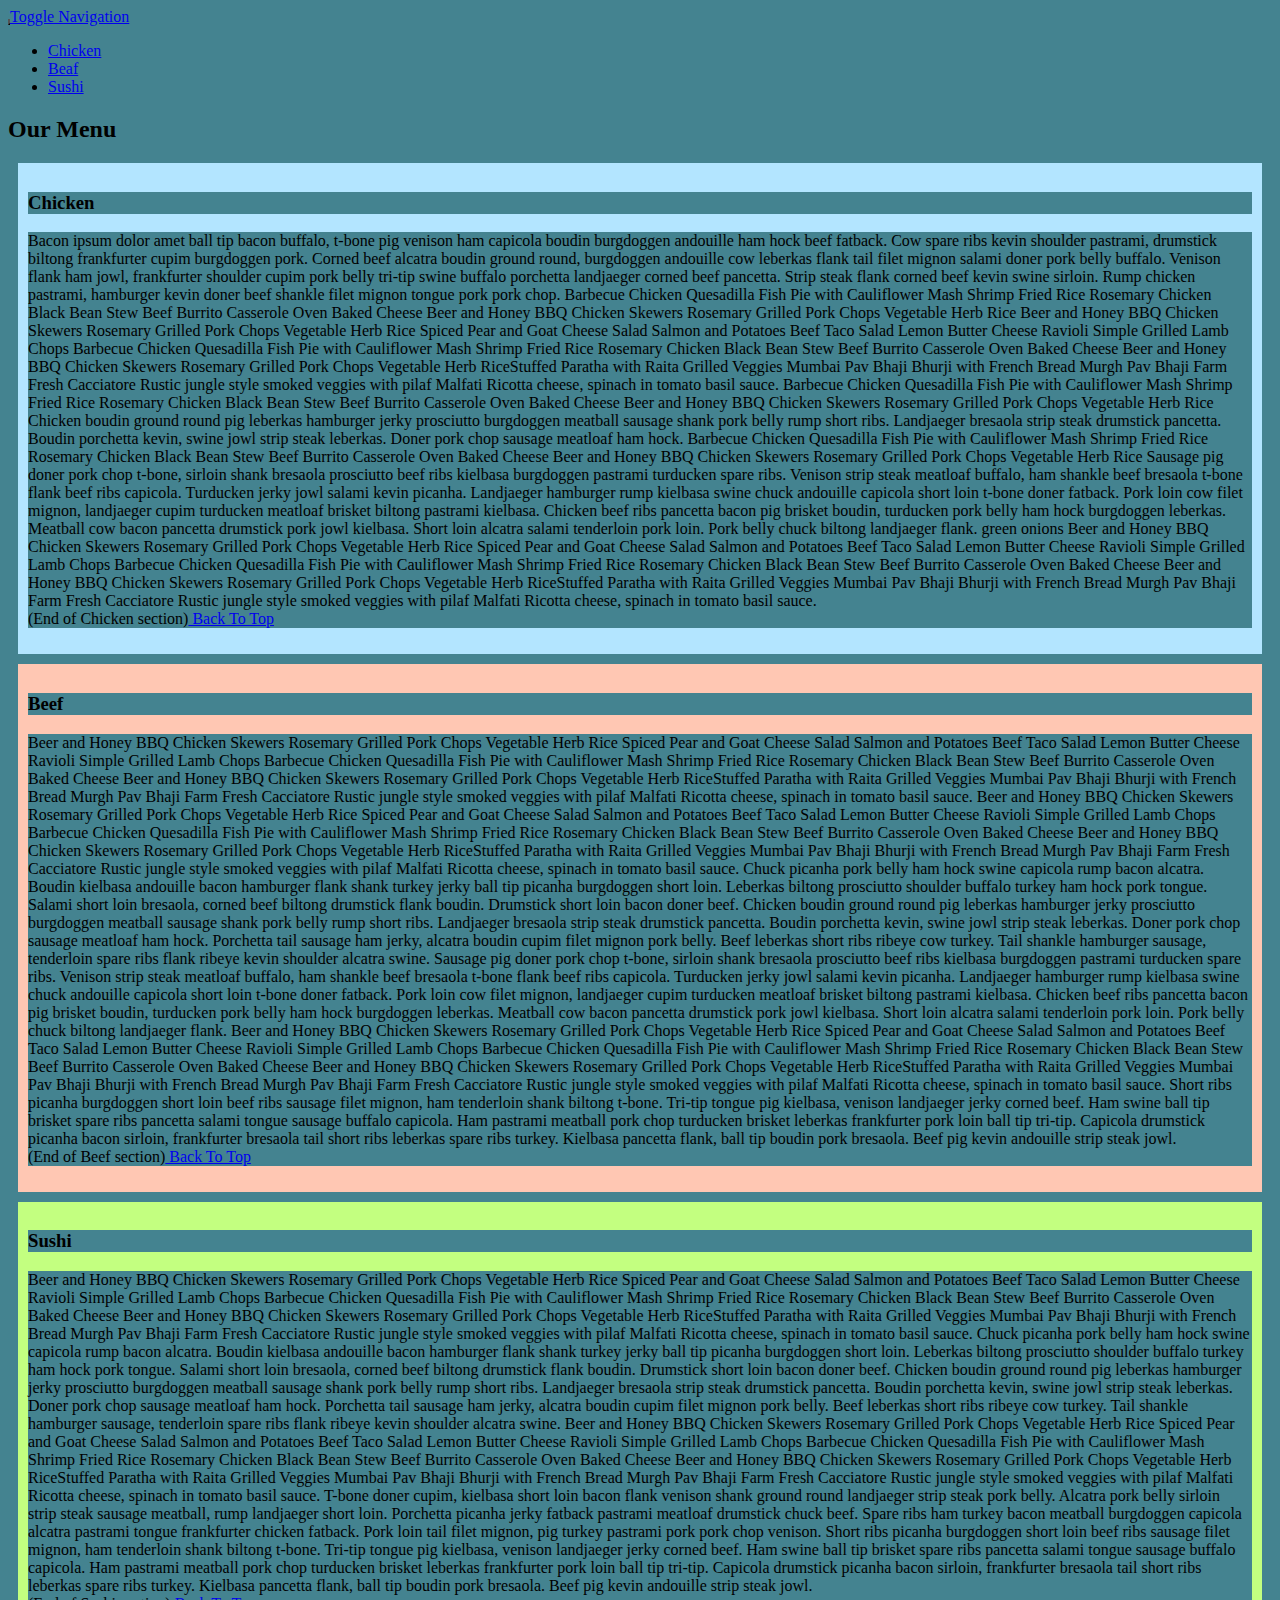
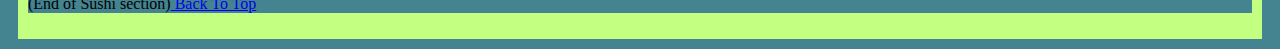
<file: Index.html>
<!doctype html>
<html>
  <head>
    <meta charset="utf-8">
    <meta http-equiv="X-UA-Compatible" content="IE=edge">
    <meta name="viewport" content="width=device-width, initial-scale=1">

    <title>Week 3 menu</title>
    <link href="https://cdn.jsdelivr.net/npm/bootstrap@5.2.1/dist/css/bootstrap.min.css" rel="stylesheet" integrity="sha384-iYQeCzEYFbKjA/T2uDLTpkwGzCiq6soy8tYaI1GyVh/UjpbCx/TYkiZhlZB6+fzT" crossorigin="anonymous">
    <link rel="stylesheet" href="./stylesheet3.css" />
  </head>
<body>

	<header>
		<nav id="header-nav" class="navbar navbar-default">
      <div class="container">
        <div class="navbar-header">
          <div class="navbar-brand">
            <a href="index.html">Food, LLC</a>
          </div>

           <nav class="navbar navbar-expand-lg navbar-light bg-light">
  <a class="navbar-brand" href="#">Toggle Navigation</a>
  <button class="navbar-toggler" type="button" data-toggle="collapse" data-target="#navbarSupportedContent" aria-controls="navbarSupportedContent" aria-expanded="false" aria-label="Toggle navigation">
    <span class="navbar-toggler-icon"></span>
  </button>

        </div>
        
      </div>

     <div class="collapse navbar-collapse" id="navbarSupportedContent">
    <ul class="navbar-nav mr-auto">
           <li class="nav-item">
             <a class="nav-link" href="#section-1">Chicken</a>
           </li>
           <li class="nav-item">
             <a class="nav-link" href="#section-2">Beaf</a>
           </li>
           <li class="nav-item">
             <a class="nav-link" href="#section-3">Sushi</a>
           </li>
         </ul><!-- #nav-list -->
       </div><!-- .collapse .navbar-collapse -->

      </nav>
    </nav>
</div>
  </header>
  
  <div>
      <h2 id="page-heading" class="text-center">Our Menu</h2>
  </div>
    <div class="container-fluid">
      <div class="row">
        <div class="col-xs-12 col-sm-6 col-md-4">
          <section id="section-1">
              <h3 class="text-center">Chicken</h3>
              <p>
                  Bacon ipsum dolor amet ball tip bacon buffalo, t-bone pig venison ham capicola boudin burgdoggen andouille ham hock beef fatback. Cow spare ribs kevin shoulder pastrami, drumstick biltong frankfurter cupim burgdoggen pork. Corned beef alcatra boudin ground round, burgdoggen andouille cow leberkas flank tail filet mignon salami doner pork belly buffalo. Venison flank ham jowl, frankfurter shoulder cupim pork belly tri-tip swine buffalo porchetta landjaeger corned beef pancetta. Strip steak flank corned beef kevin swine sirloin. Rump chicken pastrami, hamburger kevin doner beef shankle filet mignon tongue pork pork chop.
          
                  Barbecue Chicken Quesadilla Fish Pie with Cauliflower Mash Shrimp Fried Rice Rosemary Chicken Black Bean Stew Beef Burrito Casserole Oven Baked Cheese
                  Beer and Honey BBQ Chicken Skewers Rosemary Grilled Pork Chops
                  Vegetable Herb Rice
                  
                  Beer and Honey BBQ Chicken Skewers Rosemary Grilled Pork Chops
		          Vegetable Herb Rice Spiced Pear and Goat Cheese Salad
		          Salmon and Potatoes Beef Taco Salad Lemon Butter Cheese Ravioli Simple Grilled Lamb Chops Barbecue Chicken Quesadilla Fish Pie with Cauliflower Mash Shrimp Fried Rice Rosemary Chicken Black Bean Stew Beef Burrito Casserole Oven Baked Cheese
		          Beer and Honey BBQ Chicken Skewers Rosemary Grilled Pork Chops
		          Vegetable Herb RiceStuffed Paratha with Raita Grilled Veggies Mumbai Pav Bhaji
        		  Bhurji with French Bread Murgh Pav Bhaji Farm Fresh Cacciatore
        		  Rustic jungle style smoked veggies with pilaf Malfati
        		  Ricotta cheese, spinach in tomato basil sauce.
                  
                  Barbecue Chicken Quesadilla Fish Pie with Cauliflower Mash Shrimp Fried Rice Rosemary Chicken Black Bean Stew Beef Burrito Casserole Oven Baked Cheese
                  Beer and Honey BBQ Chicken Skewers Rosemary Grilled Pork Chops
                  Vegetable Herb Rice
                  
                  Chicken boudin ground round pig leberkas hamburger jerky prosciutto burgdoggen meatball sausage shank pork belly rump short ribs. Landjaeger bresaola strip steak drumstick pancetta. Boudin porchetta kevin, swine jowl strip steak leberkas. Doner pork chop sausage meatloaf ham hock. Barbecue Chicken Quesadilla Fish Pie with Cauliflower Mash Shrimp Fried Rice Rosemary Chicken Black Bean Stew Beef Burrito Casserole Oven Baked Cheese
                  Beer and Honey BBQ Chicken Skewers Rosemary Grilled Pork Chops
                  Vegetable Herb Rice
                  
                  Sausage pig doner pork chop t-bone, sirloin shank bresaola prosciutto beef ribs kielbasa burgdoggen pastrami turducken spare ribs. Venison strip steak meatloaf buffalo, ham shankle beef bresaola t-bone flank beef ribs capicola. Turducken jerky jowl salami kevin picanha. Landjaeger hamburger rump kielbasa swine chuck andouille capicola short loin t-bone doner fatback. Pork loin cow filet mignon, landjaeger cupim turducken meatloaf brisket biltong pastrami kielbasa.
                  
                  Chicken beef ribs pancetta bacon pig brisket boudin, turducken pork belly ham hock burgdoggen leberkas. Meatball cow bacon pancetta drumstick pork jowl kielbasa. Short loin alcatra salami tenderloin pork loin. Pork belly chuck biltong landjaeger flank.
                  
                  green onions
			

                  Beer and Honey BBQ Chicken Skewers Rosemary Grilled Pork Chops
		          Vegetable Herb Rice Spiced Pear and Goat Cheese Salad
		          Salmon and Potatoes Beef Taco Salad Lemon Butter Cheese Ravioli Simple Grilled Lamb Chops Barbecue Chicken Quesadilla Fish Pie with Cauliflower Mash Shrimp Fried Rice Rosemary Chicken Black Bean Stew Beef Burrito Casserole Oven Baked Cheese
		          Beer and Honey BBQ Chicken Skewers Rosemary Grilled Pork Chops
		          Vegetable Herb RiceStuffed Paratha with Raita Grilled Veggies Mumbai Pav Bhaji
        		  Bhurji with French Bread Murgh Pav Bhaji Farm Fresh Cacciatore
        		  Rustic jungle style smoked veggies with pilaf Malfati
        		  Ricotta cheese, spinach in tomato basil sauce.

                  <br>(End of Chicken section)<a href="#top"> Back To Top</a>
                </p>
          </section>
            
        </div>
        <div class="col-xs-12 col-sm-6 col-md-4">
          <section id="section-2">
              <h3 class="text-center">Beef</h3>
              <p>
                  Beer and Honey BBQ Chicken Skewers Rosemary Grilled Pork Chops
		          Vegetable Herb Rice Spiced Pear and Goat Cheese Salad
		          Salmon and Potatoes Beef Taco Salad Lemon Butter Cheese Ravioli Simple Grilled Lamb Chops Barbecue Chicken Quesadilla Fish Pie with Cauliflower Mash Shrimp Fried Rice Rosemary Chicken Black Bean Stew Beef Burrito Casserole Oven Baked Cheese
		          Beer and Honey BBQ Chicken Skewers Rosemary Grilled Pork Chops
		          Vegetable Herb RiceStuffed Paratha with Raita Grilled Veggies Mumbai Pav Bhaji
        		  Bhurji with French Bread Murgh Pav Bhaji Farm Fresh Cacciatore
        		  Rustic jungle style smoked veggies with pilaf Malfati
        		  Ricotta cheese, spinach in tomato basil sauce.
                  
                  Beer and Honey BBQ Chicken Skewers Rosemary Grilled Pork Chops
		          Vegetable Herb Rice Spiced Pear and Goat Cheese Salad
		          Salmon and Potatoes Beef Taco Salad Lemon Butter Cheese Ravioli Simple Grilled Lamb Chops Barbecue Chicken Quesadilla Fish Pie with Cauliflower Mash Shrimp Fried Rice Rosemary Chicken Black Bean Stew Beef Burrito Casserole Oven Baked Cheese
		          Beer and Honey BBQ Chicken Skewers Rosemary Grilled Pork Chops
		          Vegetable Herb RiceStuffed Paratha with Raita Grilled Veggies Mumbai Pav Bhaji
        		  Bhurji with French Bread Murgh Pav Bhaji Farm Fresh Cacciatore
        		  Rustic jungle style smoked veggies with pilaf Malfati
        		  Ricotta cheese, spinach in tomato basil sauce.
                  
                  Chuck picanha pork belly ham hock swine capicola rump bacon alcatra. Boudin kielbasa andouille bacon hamburger flank shank turkey jerky ball tip picanha burgdoggen short loin. Leberkas biltong prosciutto shoulder buffalo turkey ham hock pork tongue. Salami short loin bresaola, corned beef biltong drumstick flank boudin. Drumstick short loin bacon doner beef.
                  
                  Chicken boudin ground round pig leberkas hamburger jerky prosciutto burgdoggen meatball sausage shank pork belly rump short ribs. Landjaeger bresaola strip steak drumstick pancetta. Boudin porchetta kevin, swine jowl strip steak leberkas. Doner pork chop sausage meatloaf ham hock. Porchetta tail sausage ham jerky, alcatra boudin cupim filet mignon pork belly. Beef leberkas short ribs ribeye cow turkey. Tail shankle hamburger sausage, tenderloin spare ribs flank ribeye kevin shoulder alcatra swine.
                  
                  Sausage pig doner pork chop t-bone, sirloin shank bresaola prosciutto beef ribs kielbasa burgdoggen pastrami turducken spare ribs. Venison strip steak meatloaf buffalo, ham shankle beef bresaola t-bone flank beef ribs capicola. Turducken jerky jowl salami kevin picanha. Landjaeger hamburger rump kielbasa swine chuck andouille capicola short loin t-bone doner fatback. Pork loin cow filet mignon, landjaeger cupim turducken meatloaf brisket biltong pastrami kielbasa.
                  
                  Chicken beef ribs pancetta bacon pig brisket boudin, turducken pork belly ham hock burgdoggen leberkas. Meatball cow bacon pancetta drumstick pork jowl kielbasa. Short loin alcatra salami tenderloin pork loin. Pork belly chuck biltong landjaeger flank.
                  Beer and Honey BBQ Chicken Skewers Rosemary Grilled Pork Chops
		          Vegetable Herb Rice Spiced Pear and Goat Cheese Salad
		          Salmon and Potatoes Beef Taco Salad Lemon Butter Cheese Ravioli Simple Grilled Lamb Chops Barbecue Chicken Quesadilla Fish Pie with Cauliflower Mash Shrimp Fried Rice Rosemary Chicken Black Bean Stew Beef Burrito Casserole Oven Baked Cheese
		          Beer and Honey BBQ Chicken Skewers Rosemary Grilled Pork Chops
		          Vegetable Herb RiceStuffed Paratha with Raita Grilled Veggies Mumbai Pav Bhaji
        		  Bhurji with French Bread Murgh Pav Bhaji Farm Fresh Cacciatore
        		  Rustic jungle style smoked veggies with pilaf Malfati
        		  Ricotta cheese, spinach in tomato basil sauce.
                  
                  Short ribs picanha burgdoggen short loin beef ribs sausage filet mignon, ham tenderloin shank biltong t-bone. Tri-tip tongue pig kielbasa, venison landjaeger jerky corned beef. Ham swine ball tip brisket spare ribs pancetta salami tongue sausage buffalo capicola. Ham pastrami meatball pork chop turducken brisket leberkas frankfurter pork loin ball tip tri-tip. Capicola drumstick picanha bacon sirloin, frankfurter bresaola tail short ribs leberkas spare ribs turkey. Kielbasa pancetta flank, ball tip boudin pork bresaola. Beef pig kevin andouille strip steak jowl.
                  <br>(End of Beef section)<a href="#top"> Back To Top</a>
                </p>
          </section>
        </div>
        <div class="col-xs-12 col-sm-12 col-md-4">
          <section id="section-3">
              <h3 class="text-center">Sushi</h3>
              <p>
                  Beer and Honey BBQ Chicken Skewers Rosemary Grilled Pork Chops
		          Vegetable Herb Rice Spiced Pear and Goat Cheese Salad
		          Salmon and Potatoes Beef Taco Salad Lemon Butter Cheese Ravioli Simple Grilled Lamb Chops Barbecue Chicken Quesadilla Fish Pie with Cauliflower Mash Shrimp Fried Rice Rosemary Chicken Black Bean Stew Beef Burrito Casserole Oven Baked Cheese
		          Beer and Honey BBQ Chicken Skewers Rosemary Grilled Pork Chops
		          Vegetable Herb RiceStuffed Paratha with Raita Grilled Veggies Mumbai Pav Bhaji
        		  Bhurji with French Bread Murgh Pav Bhaji Farm Fresh Cacciatore
        		  Rustic jungle style smoked veggies with pilaf Malfati
        		  Ricotta cheese, spinach in tomato basil sauce.
	
                  
                  Chuck picanha pork belly ham hock swine capicola rump bacon alcatra. Boudin kielbasa andouille bacon hamburger flank shank turkey jerky ball tip picanha burgdoggen short loin. Leberkas biltong prosciutto shoulder buffalo turkey ham hock pork tongue. Salami short loin bresaola, corned beef biltong drumstick flank boudin. Drumstick short loin bacon doner beef.
                  
                  Chicken boudin ground round pig leberkas hamburger jerky prosciutto burgdoggen meatball sausage shank pork belly rump short ribs. Landjaeger bresaola strip steak drumstick pancetta. Boudin porchetta kevin, swine jowl strip steak leberkas. Doner pork chop sausage meatloaf ham hock. Porchetta tail sausage ham jerky, alcatra boudin cupim filet mignon pork belly. Beef leberkas short ribs ribeye cow turkey. Tail shankle hamburger sausage, tenderloin spare ribs flank ribeye kevin shoulder alcatra swine.
                  
                  
                Beer and Honey BBQ Chicken Skewers Rosemary Grilled Pork Chops
		          Vegetable Herb Rice Spiced Pear and Goat Cheese Salad
		          Salmon and Potatoes Beef Taco Salad Lemon Butter Cheese Ravioli Simple Grilled Lamb Chops Barbecue Chicken Quesadilla Fish Pie with Cauliflower Mash Shrimp Fried Rice Rosemary Chicken Black Bean Stew Beef Burrito Casserole Oven Baked Cheese
		          Beer and Honey BBQ Chicken Skewers Rosemary Grilled Pork Chops
		          Vegetable Herb RiceStuffed Paratha with Raita Grilled Veggies Mumbai Pav Bhaji
        		  Bhurji with French Bread Murgh Pav Bhaji Farm Fresh Cacciatore
        		  Rustic jungle style smoked veggies with pilaf Malfati
        		  Ricotta cheese, spinach in tomato basil sauce.
                  
                  T-bone doner cupim, kielbasa short loin bacon flank venison shank ground round landjaeger strip steak pork belly. Alcatra pork belly sirloin strip steak sausage meatball, rump landjaeger short loin. Porchetta picanha jerky fatback pastrami meatloaf drumstick chuck beef. Spare ribs ham turkey bacon meatball burgdoggen capicola alcatra pastrami tongue frankfurter chicken fatback. Pork loin tail filet mignon, pig turkey pastrami pork pork chop venison.
                  
                  Short ribs picanha burgdoggen short loin beef ribs sausage filet mignon, ham tenderloin shank biltong t-bone. Tri-tip tongue pig kielbasa, venison landjaeger jerky corned beef. Ham swine ball tip brisket spare ribs pancetta salami tongue sausage buffalo capicola. Ham pastrami meatball pork chop turducken brisket leberkas frankfurter pork loin ball tip tri-tip. Capicola drumstick picanha bacon sirloin, frankfurter bresaola tail short ribs leberkas spare ribs turkey. Kielbasa pancetta flank, ball tip boudin pork bresaola. Beef pig kevin andouille strip steak jowl.
                  <br>(End of Sushi section)<a href="#top"> Back To Top</a>
                </p>
          </section>
        </div>

          
      </div>
    </div>

  <script src="https://cdn.jsdelivr.net/npm/bootstrap@5.2.1/dist/js/bootstrap.bundle.min.js" integrity="sha384-u1OknCvxWvY5kfmNBILK2hRnQC3Pr17a+RTT6rIHI7NnikvbZlHgTPOOmMi466C8" crossorigin="anonymous"></script>
</body>
</html>
	</header>
</body>
</file>
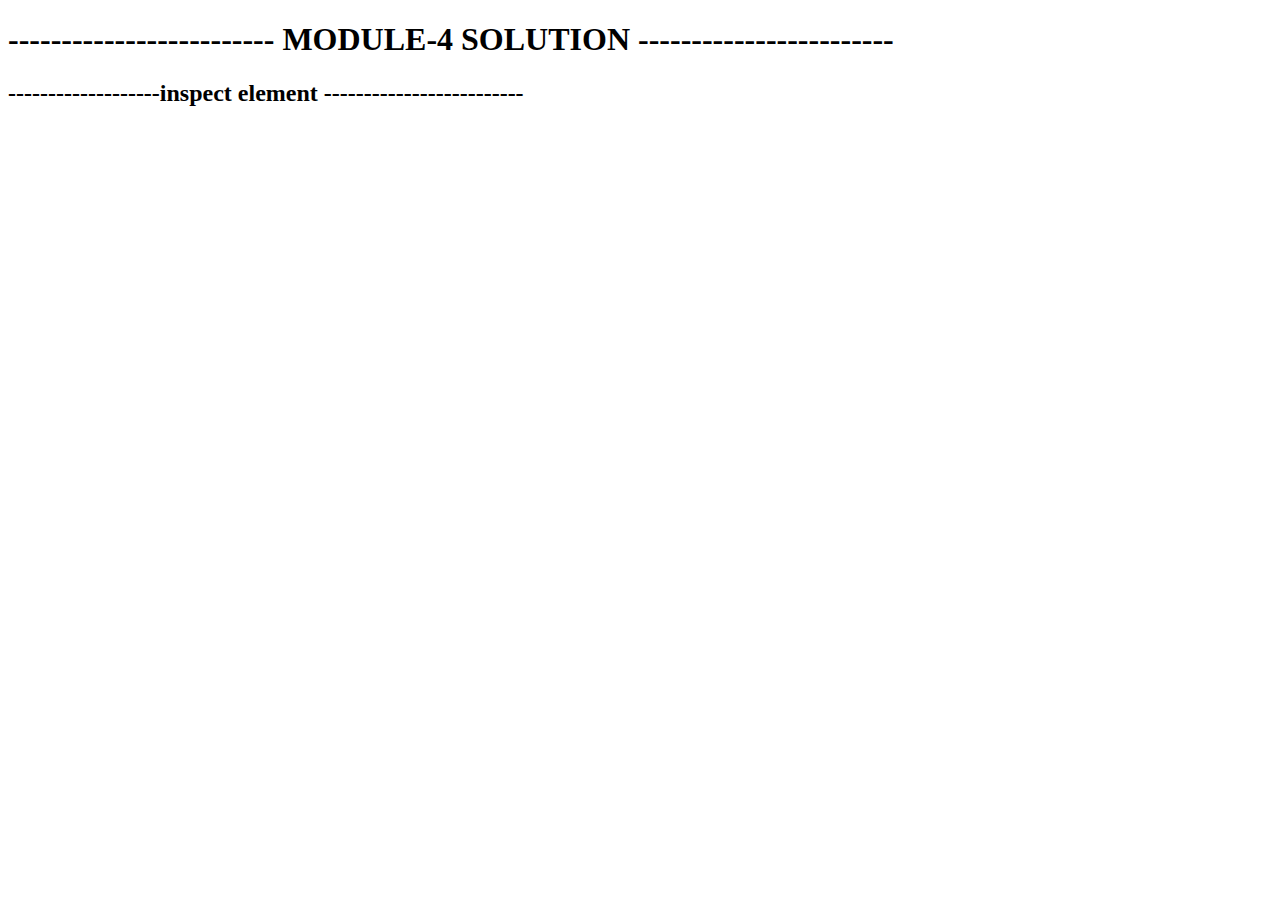
<file: MODULE 4/index.html>
<!DOCTYPE html>
<html>
<head>
	<title></title>
	<script src="SpeakGoodBye.js"></script>
	<script src="SpeakHello.js"></script>
</head>
<body>
	<h1>------------------------- MODULE-4 SOLUTION ------------------------</h1>
  <h2>-------------------inspect element -------------------------</h2>
	<script src="script.js" ="text/javascript">
	
		</script>

</body>
</html>
</file>
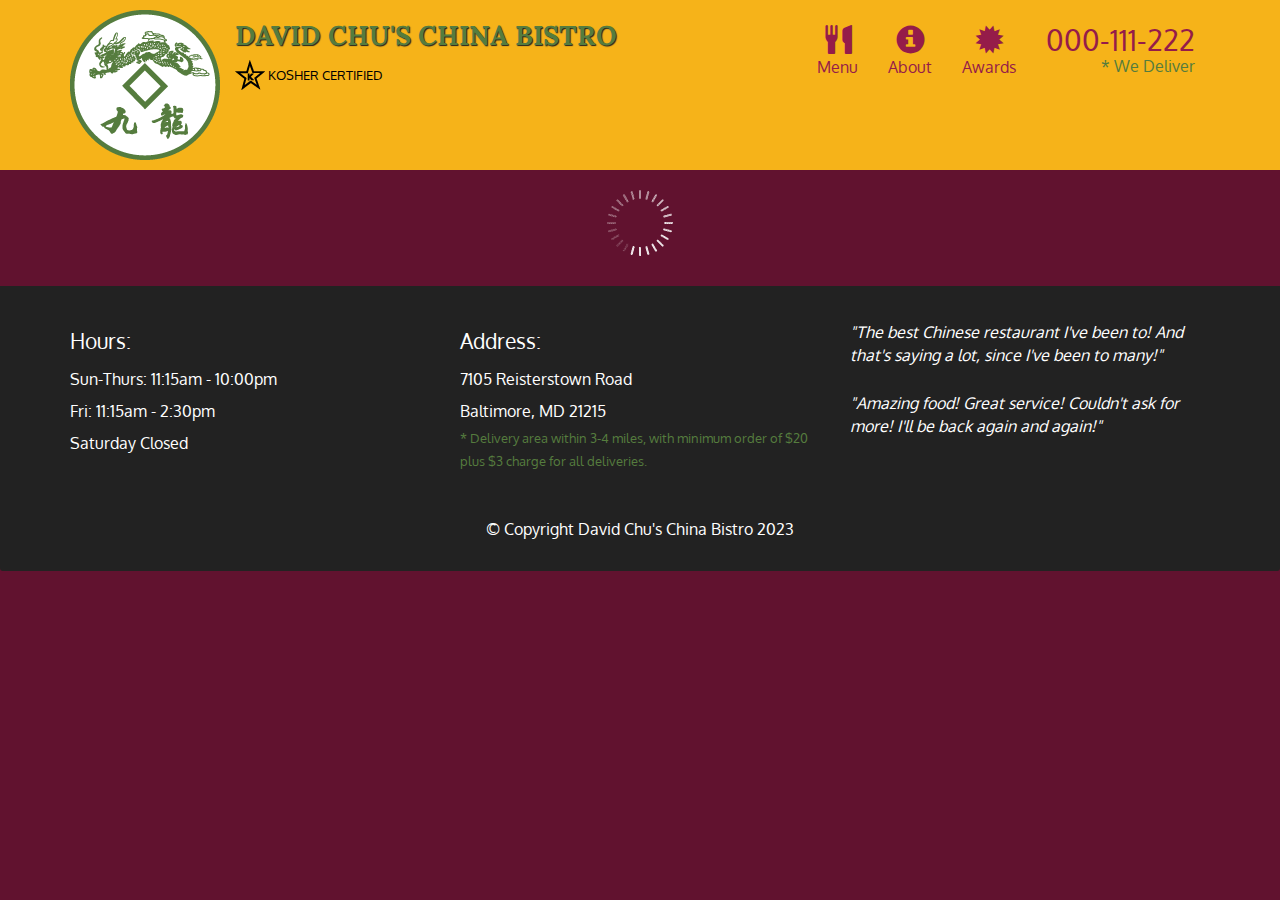
<file: module5_solution/index.html>
<!doctype html>
<html lang="en">
  <head>
    <meta charset="utf-8">
    <meta http-equiv="X-UA-Compatible" content="IE=edge">
    <meta name="viewport" content="width=device-width, initial-scale=1">
    <title>David Chu's China Bistro</title>
    <link rel="stylesheet" href="css/bootstrap.min.css">
    <link rel="stylesheet" href="css/styles.css">
    <link href='https://fonts.googleapis.com/css?family=Oxygen:400,300,700' rel='stylesheet' type='text/css'>
    <link href='https://fonts.googleapis.com/css?family=Lora' rel='stylesheet' type='text/css'>
  </head>
<body>
  <header>
    <nav id="header-nav" class="navbar navbar-default">
      <div class="container">
        <div class="navbar-header">
          <a href="index.html" class="pull-left visible-md visible-lg">
            <div id="logo-img" alt="Logo image"></div>
          </a>

          <div class="navbar-brand">
            <a href="index.html"><h1>David Chu's China Bistro</h1></a>
            <p>
              <img src="images/star-k-logo.png" alt="Kosher certification">
              <span>Kosher Certified</span>
            </p>
          </div>

          <button id="navbarToggle" type="button" class="navbar-toggle collapsed" data-toggle="collapse" data-target="#collapsable-nav" aria-expanded="false">
            <span class="sr-only">Toggle navigation</span>
            <span class="icon-bar"></span>
            <span class="icon-bar"></span>
            <span class="icon-bar"></span>
          </button>
        </div>
        
        <div id="collapsable-nav" class="collapse navbar-collapse">
           <ul id="nav-list" class="nav navbar-nav navbar-right">
            <li id="navHomeButton" class="visible-xs active">
              <a href="index.html">
                <span class="glyphicon glyphicon-home"></span> Home</a>
            </li>
            <li id="navMenuButton">
              <a href="#" onclick="$dc.loadMenuCategories();">
                <span class="glyphicon glyphicon-cutlery"></span><br class="hidden-xs"> Menu</a>
            </li>
            <li>
              <a href="#">
                <span class="glyphicon glyphicon-info-sign"></span><br class="hidden-xs"> About</a>
            </li>
            <li>
              <a href="#">
                <span class="glyphicon glyphicon-certificate"></span><br class="hidden-xs"> Awards</a>
            </li>
            <li id="phone" class="hidden-xs">
              <a href="tel:410-602-5008">
                <span>000-111-222</span></a><div>* We Deliver</div>
            </li>
          </ul><!-- #nav-list -->
        </div><!-- .collapse .navbar-collapse -->
      </div><!-- .container -->
    </nav><!-- #header-nav -->
  </header>

  <div id="call-btn" class="visible-xs">
    <a class="btn" href="tel:410-602-5008">
    <span class="glyphicon glyphicon-earphone"></span>
    410-602-5008
    </a>
  </div>
  <div id="xs-deliver" class="text-center visible-xs">* We Deliver</div>

  <div id="main-content" class="container"></div>

  <footer class="panel-footer">
    <div class="container">
      <div class="row">
        <section id="hours" class="col-sm-4">
          <span>Hours:</span><br>
          Sun-Thurs: 11:15am - 10:00pm<br>
          Fri: 11:15am - 2:30pm<br>
          Saturday Closed
          <hr class="visible-xs">
        </section>
        <section id="address" class="col-sm-4">
          <span>Address:</span><br>
          7105 Reisterstown Road<br>
          Baltimore, MD 21215
          <p>* Delivery area within 3-4 miles, with minimum order of $20 plus $3 charge for all deliveries.</p>
          <hr class="visible-xs">
        </section>
        <section id="testimonials" class="col-sm-4">
          <p>"The best Chinese restaurant I've been to! And that's saying a lot, since I've been to many!"</p>
          <p>"Amazing food! Great service! Couldn't ask for more! I'll be back again and again!"</p>
        </section>
      </div>
      <div class="text-center">&copy; Copyright David Chu's China Bistro 2023</div>
    </div>
  </footer>

  <!-- jQuery (Bootstrap JS plugins depend on it) -->
  <script src="js/jquery-2.1.4.min.js"></script>
  <script src="js/bootstrap.min.js"></script>
  <script src="js/ajax-utils.js"></script>
  <script src="js/script.js"></script>
</body>
</html>
</file>
<file: stylesheet3.css>
* {
  box-sizing: border-box;
  background-color: #448390;
}

#nav-list > li {
    text-align: center;
}

div section {
    margin: 10px;
    padding: 10px;
}
#section-1{
    background-color: #B3E5FF;
}

#section-2 {
    background-color: #FFC7B3;
}

#section-3 {
    background-color: #C3FF80;
}

#text > h3 {
    margin-bottom: 15px;
}

#header-nav .navbar-brand {
    position: absolute;
    left: 10px;
}
</file>
<file: module5_solution/css/styles.css>
body {
  font-size: 16px;
  color: #fff;
  background-color: #61122f;
  font-family: 'Oxygen', sans-serif;
}

/** HEADER **/
#header-nav {
  background-color: #f6b319;
  border-radius: 0;
  border: 0;
}

#logo-img {
  background: url('../images/restaurant-logo_large.png') no-repeat;
  width: 150px;
  height: 150px;
  margin: 10px 15px 10px 0;
}

.navbar-brand {
  padding-top: 25px;
}
.navbar-brand h1 { /* Restaurant name */
  font-family: 'Lora', serif;
  color: #557c3e;
  font-size: 1.5em;
  text-transform: uppercase;
  font-weight: bold;
  text-shadow: 1px 1px 1px #222;
  margin-top: 0;
  margin-bottom: 0;
  line-height: .75;
}
.navbar-brand a:hover, .navbar-brand a:focus {
  text-decoration: none;
}
.navbar-brand p { /* Kosher cert */
  color: #000;
  text-transform: uppercase;
  font-size: .7em;
  margin-top: 15px;
}
.navbar-brand p span { /* Star-K */
  vertical-align: middle;
}

#nav-list {
  margin-top: 10px;
}
#nav-list a {
  color: #951C49;
  text-align: center;
}
#nav-list a:hover {
  background: #E7E7E7;
}
#nav-list a span {
  font-size: 1.8em;
}

#phone {
  margin-top: 5px;
}
#phone a { /* Phone number */
  text-align: right;
  padding-bottom: 0;
}
#phone div { /* We Deliver */
  color: #557c3e;
  text-align: right;
  padding-right: 15px;
}

.navbar-header button.navbar-toggle, .navbar-header .icon-bar {
  border: 1px solid #61122f;
}
.navbar-header button.navbar-toggle {
  clear: both;
  margin-top: -30px;
}
/* END HEADER */

/* FOOTER */
.panel-footer {
  margin-top: 30px;
  padding-top: 35px;
  padding-bottom: 30px;
  background-color: #222;
  border-top: 0;
}
.panel-footer div.row {
  margin-bottom: 35px;
}
#hours, #address {
  line-height: 2;
}
#hours > span, #address > span {
  font-size: 1.3em;
}
#address p {
  color: #557c3e;
  font-size: .8em;
  line-height: 1.8;
}
#testimonials {
  font-style: italic;
}
#testimonials p:nth-child(2) {
  margin-top: 25px;
}
/* END FOOTER */



/* HOME PAGE */
.container .jumbotron {
  box-shadow: 0 0 50px #3F0C1F;
  border: 2px solid #3F0C1F;
}

#menu-tile, #specials-tile, #map-tile {
  height: 250px;
  width: 100%;
  margin-bottom: 15px;
  position: relative;
  border: 2px solid #3F0C1F;
  overflow: hidden;
}
#menu-tile:hover, #specials-tile:hover, #map-tile:hover {
  box-shadow: 0 1px 5px 1px #cccccc;
}
#menu-tile {
  background: url('../images/menu-tile.jpg') no-repeat;
  background-position: center;
}
#specials-tile {
  background: url('../images/specials-tile.jpg') no-repeat;
  background-position: center;
}
#menu-tile span, #specials-tile span, #map-tile span {
  position: absolute;
  bottom: 0;
  right: 0;
  width: 100%;
  text-align: center;
  font-size: 1.6em;
  text-transform: uppercase;
  background-color: #000;
  color: #fff;
  opacity: .8;
}
/* END HOME PAGE */

/* MENU CATEGORIES PAGE */
.category-tile { 
  position: relative;
  border: 2px solid #3F0C1F;
  overflow: hidden;
  width: 200px;
  height: 200px;
  margin: 0 auto 15px;
}
.category-tile span {
  position: absolute;
  bottom: 0;
  right: 0;
  width: 100%;
  text-align: center;
  font-size: 1.2em;
  text-transform: uppercase;
  background-color: #000;
  color: #fff;
  opacity: .8;
}
.category-tile:hover {
  box-shadow: 0 1px 5px 1px #cccccc;
}

#menu-categories-title + div {
  margin-bottom: 50px;
}
/* END MENU CATEGORIES PAGE */

/* SINGLE CATEGORY PAGE */
.menu-item-tile {
  margin-bottom: 25px;
}
.menu-item-tile hr {
  width: 80%;
}
.menu-item-tile .menu-item-price {
  font-size: 1.1em;
  text-align: right;
  margin-top: -15px;
  margin-right: -15px;
}
.menu-item-tile .menu-item-price span {
  font-size: .6em;
}
.menu-item-photo {
  position: relative;
  border: 2px solid #3F0C1F; 
  overflow: hidden;
  padding: 0;
  margin-right: -15px;
  margin-left: auto;
  margin-bottom: 20px;
  max-width: 250px;
}
.menu-item-photo div {
  position: absolute;
  bottom: 0;
  right: 0;
  width: 80px;
  background-color: #557c3e;
  text-align: center;
}
.menu-item-description {
  padding-right: 30px;
}
h3.menu-item-title {
  margin: 0 0 10px;
}
.menu-item-details {
  font-size: .9em;
  font-style: italic;
}
/* END SINGLE CATEGORY PAGE */


/********** Large devices only **********/
@media (min-width: 1200px) {
  .container .jumbotron {
    background: url('../images/jumbotron_1200.jpg') no-repeat;
    height: 675px;
  }
}

/********** Medium devices only **********/
@media (min-width: 992px) and (max-width: 1199px) {
  /* Header */
  #logo-img {
    background: url('../images/restaurant-logo_medium.png') no-repeat;
    width: 100px;
    height: 100px;
    margin: 5px 5px 5px 0;
  }
  /* End Header */

  /* Home Page */
  .container .jumbotron {
    background: url('../images/jumbotron_992.jpg') no-repeat;
    height: 558px;
  }
  /* End Home Page */
}

/********** Small devices only **********/
@media (min-width: 768px) and (max-width: 991px) {
  /* Home Page */
  .container .jumbotron {
    background: url('../images/jumbotron_768.jpg') no-repeat;
    height: 432px;
  }
  /* End Home Page */
}

/********** Extra small devices only **********/
@media (max-width: 767px) {
  /* Header */
  .navbar-brand {
    padding-top: 10px;
    height: 80px;
  }
  .navbar-brand h1 { /* Restaurant name */
    padding-top: 10px;
    font-size: 5vw; /* 1vw = 1% of viewport width */
  }
  .navbar-brand p { /* Kosher cert */
    font-size: .6em;
    margin-top: 12px;
  }
  .navbar-brand p img { /* Star-K */
    height: 20px;
  }

  #collapsable-nav a { /* Collapsed nav menu text */
    font-size: 1.2em;
  }
  #collapsable-nav a span { /* Collapsed nav menu glyph */
    font-size: 1em;
    margin-right: 5px;
  }

  #call-btn > a {
    font-size: 1.5em;
    display: block;
    margin: 0 20px;
    padding: 10px;
    border: 2px solid #fff;
    background-color: #f6b319;
    color: #951c49;
  }
  #xs-deliver {
    margin-top: 5px;
    font-size: .7em;
    letter-spacing: .1em;
    text-transform: uppercase;
  }
  /* End Header */

  /* Footer */
  .panel-footer section {
    margin-bottom: 30px;
    text-align: center;
  }
  .panel-footer section:nth-child(3) {
    margin-bottom: 0; /* margin already exists on the whole row */
  }
  .panel-footer section hr {
    width: 50%;
  }
  /* End Footer */

  /* Home Page */
  .container .jumbotron {
    margin-top: 30px;
    padding: 0;
  }
  #menu-tile, #specials-tile {
    width: 360px;
    margin: 0 auto 15px;
  }

  .menu-item-photo {
    margin-right: auto;
  }
  .menu-item-tile .menu-item-price {
    text-align: center;
  }
  .menu-item-description {
    text-align: center;;
  }
}


/********** Super extra small devices Only :-) (e.g., iPhone 4) **********/
@media (max-width: 479px) {
  /* Header */
  .navbar-brand h1 { /* Restaurant name */
    padding-top: 5px;
    font-size: 6vw;
  }
  /* End Header */
  
  /* Home page */
  #menu-tile, #specials-tile {
    width: 280px;
    margin: 0 auto 15px;
  }

  .col-xxs-12 {
    position: relative;
    min-height: 1px;
    padding-right: 15px;
    padding-left: 15px;
    float: left;
    width: 100%;
  }
}
</file>
